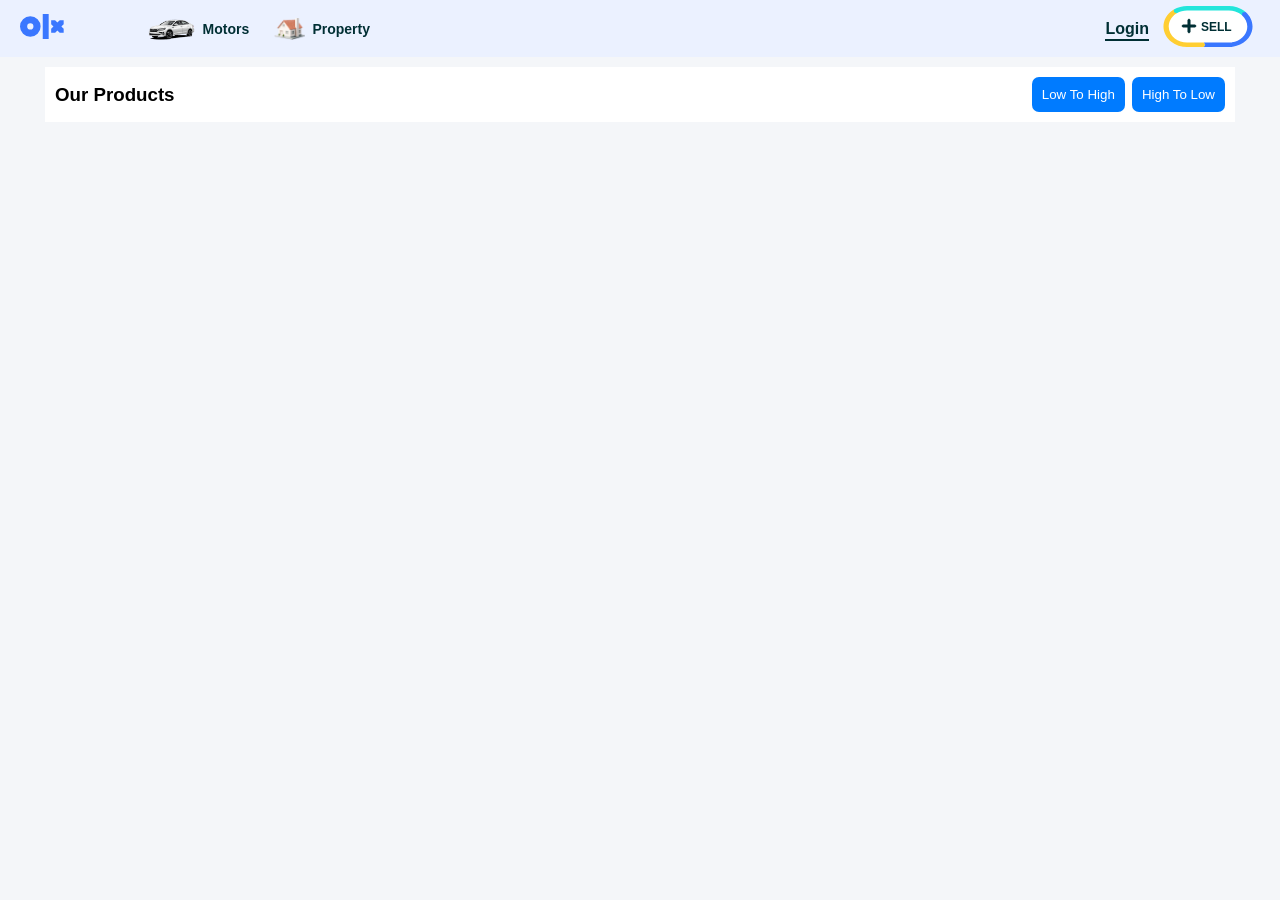
<file: index.html>
<!DOCTYPE html>
<html lang="en">

<head>
    <meta charset="UTF-8">
    <meta name="viewport" content="width=device-width, initial-scale=1.0">
    <title>Document</title>
    <link rel="stylesheet" href="css/style.css">
</head>

<body>
    <header>
        <secttion class="all-header-section">

            <div class="logo-side-container">
                <div class="logo-box">
                    <svg class="logo" height="20" viewBox="0 0 36.289 20.768" alt="Logo" class="_8113da19">
                        <path
                            d="M18.9 20.77V0h4.93v20.77zM0 10.39a8.56 8.56 0 1 1 8.56 8.56A8.56 8.56 0 0 1 0 10.4zm5.97-.01a2.6 2.6 0 1 0 2.6-2.6 2.6 2.6 0 0 0-2.6 2.6zm27 5.2l-1.88-1.87-1.87 1.88H25.9V12.3l1.9-1.9-1.9-1.89V5.18h3.27l1.92 1.92 1.93-1.92h3.27v3.33l-1.9 1.9 1.9 1.9v3.27z">
                        </path>
                    </svg>
                </div>

                <div class="header-sections-container">
                    <section class="motors-section">
                        <img src="images/Motors.png" alt="Motors">
                        <h5>Motors</h5>
                    </section>

                    <section class="property-section">
                        <img src="images/Properties.png" alt="Properties">
                        <h5>Property</h5>
                    </section>
                </div>
            </div>

            <div class="login-side-container">
                <h5><a href="#" onclick="openPopup()">Login</a></h5>

                <div class="sell-border-box">
                    <svg xmlns="http://www.w3.org/2000/svg" width="104" height="48" viewBox="0 0 1603 768"
                        class="_3V9PS">
                        <path class="_2bClX _12yOz"
                            d="M434.442 16.944h718.82c202.72 0 367.057 164.337 367.057 367.058s-164.337 367.057-367.057 367.057h-718.82c-202.721 0-367.058-164.337-367.058-367.058S231.721 16.943 434.442 16.943z"
                            fill="#fff" />
                        <path class="_2bClX _YBz-"
                            d="M427.241 669.489c-80.917 0-158.59-25.926-218.705-73.004l-.016-.014C139.407 542.352 99.766 464.914 99.766 383.997c0-41.07 9.776-80.712 29.081-117.797 25.058-48.139 64.933-89.278 115.333-118.966l-52.379-67.581c-64.73 38.122-115.955 90.98-148.159 152.845C18.8 280.243 6.201 331.224 6.201 383.997c0 104.027 50.962 203.61 139.799 273.175h.016c77.312 60.535 177.193 93.887 281.22 93.887h299.699l25.138-40.783-25.138-40.783H427.237z"
                            fill="#ffce32" />
                        <path class="_2bClX _3uYj7"
                            d="M1318.522 38.596c-45.72-14.369-93.752-21.658-142.762-21.658H427.249c-84.346 0-165.764 21.683-235.441 62.713l3.118 51.726 49.245 15.865c54.16-31.895 117.452-48.739 183.073-48.739h748.511c38.159 0 75.52 5.657 111.029 16.829 44.91 14.111 86.594 37.205 120.526 66.792l66.163-57.68c-43.616-38.01-97.197-67.703-154.957-85.852z"
                            fill="#23e5db" />
                        <path class="_2bClX BfroU"
                            d="M1473.479 124.453l-55.855 9.91-10.307 47.76c61.844 53.929 95.92 125.617 95.92 201.88a251.85 251.85 0 01-11.214 74.363c-38.348 124.311-168.398 211.129-316.262 211.129H726.949l25.121 40.783-25.121 40.783h448.812c190.107 0 357.303-111.638 406.613-271.498a323.69 323.69 0 0014.423-95.559c0-98.044-43.805-190.216-123.317-259.551z"
                            fill="#3a77ff" />
                    </svg>

                    <img src="images/Plus-icon.svg" alt="Sell">
                    <h5>SELL</h5>
                </div>
            </div>

        </secttion>
    </header>

    <div id="popup" class="popup">
        <div class="box">

            <span class="close" onclick="closePopup()">×</span>

            <!-- Login -->
            <div id="login">
                <h2>Welcome Back</h2>
                <input type="text" placeholder="Email">
                <input type="password" placeholder="Password">
                <button class="main-btn">Login</button>

                <p>Don't have account?
                    <span class="btn-1" onclick="showSignup()">Signup</span>
                </p>
            </div>

            <!-- Signup -->
            <div id="signup" style="display:none;">
                <h2>Create Account</h2>
                <input type="text" placeholder="Name">
                <input type="text" placeholder="Email">
                <input type="password" placeholder="Password">
                <button class="main-btn">Signup</button>

                <p>Already have account?
                    <span class="btn-2" onclick="showLogin()">Login</span>
                </p>
            </div>

        </div>
    </div>

    <section class="all-body-section">

        <div class="sort-btns-container">
            <h3>Our Products</h3>
            <div class="sort-btns-box">
                <button class="high-btn" onclick="lowToHigh()">Low To High</button>
                <button class="low-btn" onclick="highToLow()">High To Low</button> 
            </div>
        </div>

        <div id="products-container"></div>

    </section>

    <script src="js/app.js"></script>
</body>

</html>
</file>
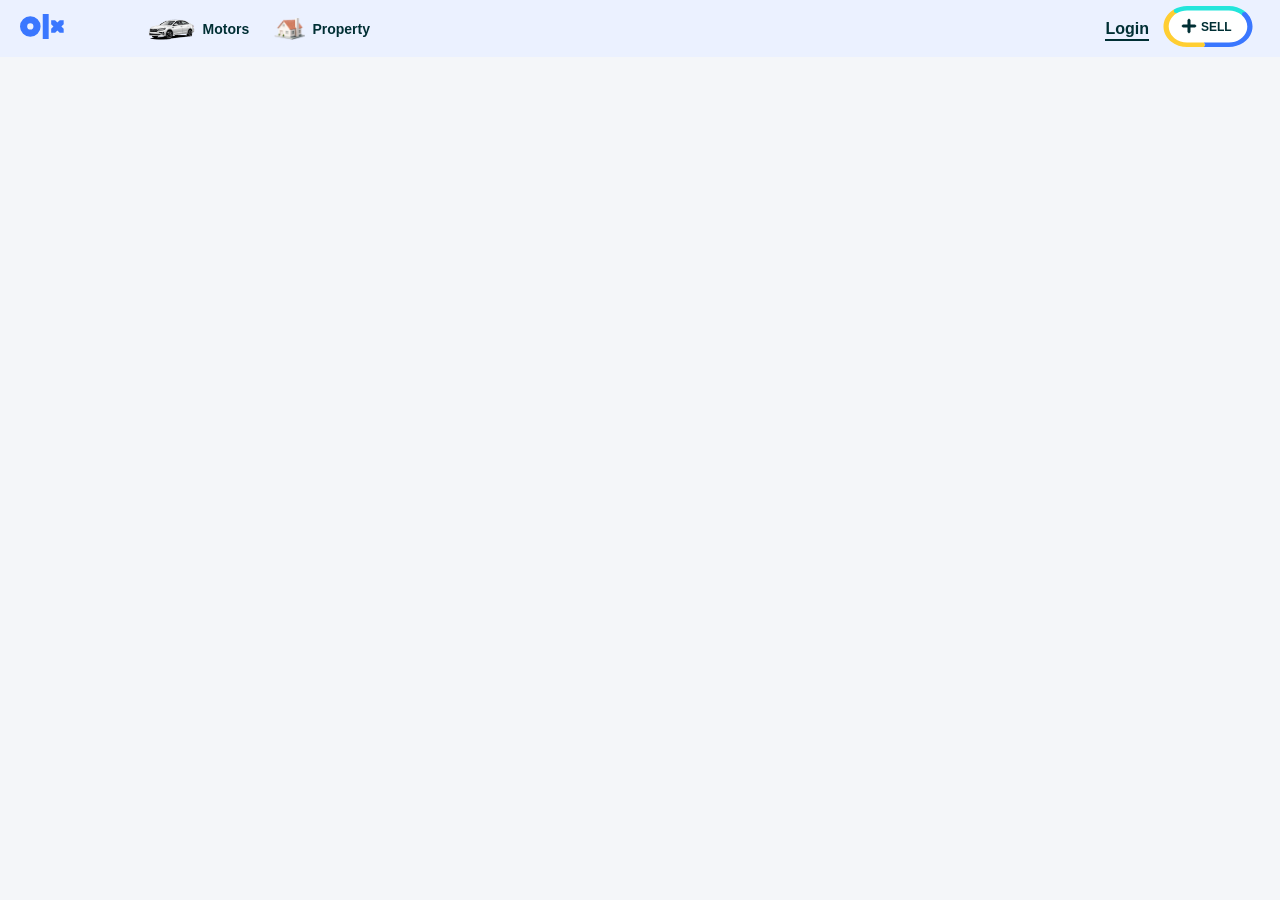
<file: productDetails.html>
<!DOCTYPE html>
<html lang="en">

<head>
    <meta charset="UTF-8">
    <meta name="viewport" content="width=device-width, initial-scale=1.0">
    <title>Document</title>
    <link rel="stylesheet" href="./css/style.css">
</head>

<body>
    <header>
        <secttion class="all-header-section">

            <div class="logo-side-container">
                <div class="logo-box">
                    <svg class="logo" height="20" viewBox="0 0 36.289 20.768" alt="Logo" class="_8113da19">
                        <path
                            d="M18.9 20.77V0h4.93v20.77zM0 10.39a8.56 8.56 0 1 1 8.56 8.56A8.56 8.56 0 0 1 0 10.4zm5.97-.01a2.6 2.6 0 1 0 2.6-2.6 2.6 2.6 0 0 0-2.6 2.6zm27 5.2l-1.88-1.87-1.87 1.88H25.9V12.3l1.9-1.9-1.9-1.89V5.18h3.27l1.92 1.92 1.93-1.92h3.27v3.33l-1.9 1.9 1.9 1.9v3.27z">
                        </path>
                    </svg>
                </div>

                <div class="header-sections-container">
                    <section class="motors-section">
                        <img src="images/Motors.png" alt="Motors">
                        <h5>Motors</h5>
                    </section>

                    <section class="property-section">
                        <img src="images/Properties.png" alt="Properties">
                        <h5>Property</h5>
                    </section>
                </div>
            </div>

            <div class="login-side-container">
                <h5><a href="#" onclick="openPopup()">Login</a></h5>

                <div class="sell-border-box">
                    <svg xmlns="http://www.w3.org/2000/svg" width="104" height="48" viewBox="0 0 1603 768"
                        class="_3V9PS">
                        <path class="_2bClX _12yOz"
                            d="M434.442 16.944h718.82c202.72 0 367.057 164.337 367.057 367.058s-164.337 367.057-367.057 367.057h-718.82c-202.721 0-367.058-164.337-367.058-367.058S231.721 16.943 434.442 16.943z"
                            fill="#fff" />
                        <path class="_2bClX _YBz-"
                            d="M427.241 669.489c-80.917 0-158.59-25.926-218.705-73.004l-.016-.014C139.407 542.352 99.766 464.914 99.766 383.997c0-41.07 9.776-80.712 29.081-117.797 25.058-48.139 64.933-89.278 115.333-118.966l-52.379-67.581c-64.73 38.122-115.955 90.98-148.159 152.845C18.8 280.243 6.201 331.224 6.201 383.997c0 104.027 50.962 203.61 139.799 273.175h.016c77.312 60.535 177.193 93.887 281.22 93.887h299.699l25.138-40.783-25.138-40.783H427.237z"
                            fill="#ffce32" />
                        <path class="_2bClX _3uYj7"
                            d="M1318.522 38.596c-45.72-14.369-93.752-21.658-142.762-21.658H427.249c-84.346 0-165.764 21.683-235.441 62.713l3.118 51.726 49.245 15.865c54.16-31.895 117.452-48.739 183.073-48.739h748.511c38.159 0 75.52 5.657 111.029 16.829 44.91 14.111 86.594 37.205 120.526 66.792l66.163-57.68c-43.616-38.01-97.197-67.703-154.957-85.852z"
                            fill="#23e5db" />
                        <path class="_2bClX BfroU"
                            d="M1473.479 124.453l-55.855 9.91-10.307 47.76c61.844 53.929 95.92 125.617 95.92 201.88a251.85 251.85 0 01-11.214 74.363c-38.348 124.311-168.398 211.129-316.262 211.129H726.949l25.121 40.783-25.121 40.783h448.812c190.107 0 357.303-111.638 406.613-271.498a323.69 323.69 0 0014.423-95.559c0-98.044-43.805-190.216-123.317-259.551z"
                            fill="#3a77ff" />
                    </svg>

                    <img src="images/Plus-icon.svg" alt="Sell">
                    <h5>SELL</h5>
                </div>
            </div>

        </secttion>
    </header>


    <div id="pd-container"></div>

    <script src="./js/singleProductDetails.js"></script>
</body>

</html>
</file>
<file: css/style.css>
* {
  margin: 0;
  padding: 0;
  box-sizing: border-box;
}

body {
  margin: 0;
  font-family: Arial, sans-serif;
  background: #f4f6f9;
}

header {
  background-color: #EBF1FF;
}

.all-header-section {
  margin: 0 auto;
  padding: 5px 20px;
  display: flex;
  align-items: center;
  justify-content: space-between;
  gap: 20px;
  max-width: 1450px;
}

/*/ INDEX.HTML STYLE /*/
.all-body-section {
  margin: 0 auto;
  padding: 0 20px;
  max-width: 1230px;
}

.sort-btns-container {
  display: flex;
  align-items: center;
  justify-content: space-between;
  border: none;
  padding: 10px;
  background-color: #FFFFFF;
  margin: 10px 0;
  width: 100%;
  gap: 7px;
}

.sort-btns-box {
  display: flex;
  align-items: center;
  gap: 7px;
}

.low-btn,
.high-btn {
  padding: 10px;
  border: none;
  border-radius: 7px;
  background: #007bff;
  color: white;
  cursor: pointer;
  transition: 0.3s;
}

.low-btn:hover,
.high-btn:hover {
  background: #0056b3;
}

#products-container {
  display: flex;
  flex-wrap: wrap;
  width: 100%;
  justify-content: center;
  gap: 10px;
}

.card {
  /* width: 260px; */
  flex: 260px;
  background: #fff;
  box-shadow: 0 5px 15px rgba(0, 0, 0, 0.1);
  overflow: hidden;
  display: flex;
  flex-direction: column;
  transition: 0.3s;
}

.card:hover {
  transform: translateY(-6px);
}

.card img {
  width: 100%;
  height: 200px;
  object-fit: cover;
}

.card-content {
  padding: 15px;
  flex-grow: 1;
}

.title {
  font-size: 16px;
  font-weight: bold;
}

.brand {
  color: gray;
  font-size: 13px;
}

.desc {
  font-size: 13px;
  margin: 10px 0;
  color: #555;
}

.price {
  color: #2ecc71;
  font-weight: bold;
}

.rating {
  font-size: 13px;
  color: orange;
}

.details-btn {
  margin: 10px 15px 15px;
  padding: 10px;
  border: none;
  border-radius: 7px;
  background: #007bff;
  color: white;
  cursor: pointer;
  transition: 0.3s;
}

.details-btn:hover {
  background: #0056b3;
}


/*/ PRODUCTDETAILS.HTML STYLE /*/
#pd-container {
  width: min(1180px, 92%);
  margin: 0 auto;
  display: flex;
  gap: 25px;
  padding: 20px 0 40px;
  align-items: flex-start;
}

.pd-left {
  flex: 1 1 0;
  min-width: 0;
}

.pd-slider {
  background: #fff;
  padding: 12px;
  border-radius: 12px;
}

.pd-slider img {
  width: 100%;
  display: block;
  border-radius: 10px;
  object-fit: cover;
}

#pd-main-img {
  height: clamp(280px, 42vw, 520px);
}

.pd-thumbnails {
  display: flex;
  gap: 10px;
  margin-top: 10px;
  flex-wrap: wrap;
}

.pd-thumbnails img {
  width: 90px;
  height: 60px;
  object-fit: cover;
  cursor: pointer;
  border-radius: 6px;
  opacity: 0.7;
  transition: 0.3s;
}

.pd-thumbnails img:hover {
  opacity: 1;
  transform: scale(1.05);
}

.pd-price {
  font-size: 34px;
  margin: 15px 0;
  color: #002f34;
}

.pd-title {
  font-size: 20px;
  margin-bottom: 10px;
}

.pd-location {
  color: gray;
  margin-bottom: 20px;
}

.pd-heading {
  margin-top: 20px;
  font-size: 20px;
}

.pd-details-grid {
  display: grid;
  grid-template-columns: repeat(2, minmax(0, 1fr));
  gap: 12px;
  margin: 15px 0;
}

.pd-details-grid div {
  background: #fff;
  padding: 12px;
  border-radius: 8px;
}

.pd-details-grid span {
  font-size: 13px;
  color: gray;
}

.pd-description {
  margin-top: 10px;
  line-height: 1.6;
}

.pd-right {
  flex: 0 0 370px;
  width: 100%;
  max-width: 370px;
}

.seller-card {
  position: sticky;
  top: 20px;
}

.seller-card-box {
  background: #fff;
  border: 1px solid #d8e1e3;
  border-radius: 12px;
  padding: 22px 18px 18px;
}

.seller-card-top {
  display: flex;
  justify-content: space-between;
  align-items: center;
  gap: 14px;
}

.seller-brand {
  display: flex;
  align-items: center;
  gap: 18px;
  min-width: 0;
}

.seller-logo {
  width: 74px;
  text-align: center;
}

.seller-logo img {
  width: 56px;
  height: 56px;
  display: block;
  margin: 0 auto 8px;
  object-fit: contain;
}

.seller-logo p {
  font-size: 10px;
  font-weight: 700;
  color: #7e7e7e;
}

.seller-posted span {
  display: block;
  font-size: 15px;
  color: #476a73;
  margin-bottom: 4px;
}

.seller-posted h4 {
  font-size: 19px;
  color: #002f34;
  line-height: 1.2;
}

.seller-next-btn {
  width: 38px;
  height: 38px;
  border: 1px solid #d8e1e3;
  border-radius: 50%;
  background: #fff;
  color: #002f34;
  font-size: 28px;
  line-height: 1;
  cursor: pointer;
  display: flex;
  align-items: center;
  justify-content: center;
  flex-shrink: 0;
}

.seller-divider {
  height: 1px;
  background: #d8e1e3;
  margin: 22px 0 18px;
}

.seller-stats {
  display: flex;
  gap: 20px;
  flex-wrap: wrap;
}

.seller-stat {
  flex: 1;
  display: flex;
  align-items: center;
  gap: 12px;
}

.seller-stat-icon {
  width: 46px;
  height: 46px;
  border-radius: 50%;
  background: #f2f5ff;
  position: relative;
  flex-shrink: 0;
}

.calendar-icon::before {
  content: "";
  position: absolute;
  left: 11px;
  top: 13px;
  width: 22px;
  height: 17px;
  border: 2px solid #4b74ff;
  border-radius: 4px;
}

.calendar-icon::after {
  content: "";
  position: absolute;
  left: 11px;
  top: 19px;
  width: 22px;
  height: 2px;
  background: #4b74ff;
}

.calendar-icon span::before,
.calendar-icon span::after {
  content: "";
  position: absolute;
  top: 9px;
  width: 3px;
  height: 7px;
  background: #4b74ff;
  border-radius: 999px;
}

.calendar-icon span::before {
  left: 16px;
}

.calendar-icon span::after {
  right: 16px;
}

.ad-icon::before {
  content: "";
  position: absolute;
  left: 12px;
  top: 10px;
  width: 20px;
  height: 22px;
  border: 2px solid #4b74ff;
  border-radius: 4px;
}

.ad-icon span {
  position: absolute;
  left: 14px;
  top: 15px;
  font-size: 10px;
  font-weight: 700;
  color: #4b74ff;
}

.seller-stat-text p {
  font-size: 14px;
  color: #476a73;
  margin-bottom: 3px;
}

.seller-stat-text h5 {
  font-size: 18px;
  color: #002f34;
}

.seller-add-to-cart-btn,
.seller-buy-btn {
  width: 100%;
  min-height: 62px;
  border-radius: 8px;
  cursor: pointer;
  font-size: 17px;
  font-weight: 700;
  display: flex;
  align-items: center;
  justify-content: center;
}

.seller-add-to-cart-btn {
  margin-top: 24px;
  border: none;
  background: #002f34;
  color: #fff;
}

.seller-add-to-cart-btn:hover {
  background: royalblue;
}

.seller-buy-btn {
  margin-top: 14px;
  background: transparent;
  color: #002f34;
  border: 2px solid #002f34;
}

.seller-buy-btn:hover {
  outline: 2px solid black;
}

.seller-footer {
  margin-top: 24px;
  display: flex;
  justify-content: space-between;
  align-items: center;
  gap: 12px;
  flex-wrap: wrap;
}

.seller-footer p {
  font-size: 17px;
  color: #002f34;
}


.logo-side-container {
  display: flex;
  align-items: center;
  justify-content: space-between;
  gap: 10px;
  max-width: 350px;
  width: 100%;
}

.logo-box .logo {
  fill: #3A77FF;
  height: 25px;
  cursor: pointer;
}

.header-sections-container {
  display: flex;
  align-items: center;
  gap: 25px;
}

.motors-section,
.property-section {
  display: flex;
  align-items: center;
  gap: 7px;
  cursor: pointer;
}

.motors-section img,
.property-section img {
  height: 22px;
}

.motors-section h5,
.property-section h5 {
  font-size: 14px;
  font-weight: 600;
  color: #002F34;
}

.motors-section:hover h5,
.property-section:hover h5 {
  color: #3A77FF;
}


.login-side-container {
  display: flex;
  align-items: center;
  gap: 7px;
}

.login-side-container h5 a {
  text-decoration: none;
  color: #002F34;
  font-size: 16px;
  font-weight: 600;
  border-bottom: 2px solid #002F34;
  padding-bottom: 2px;
}

.login-side-container h5 a:hover {
  border: none;
}

.sell-border-box {
  position: relative;
}

.sell-border-box svg {
  height: 43px;
  cursor: pointer;
}

.sell-border-box img {
  position: absolute;
  top: 13px;
  left: 25px;
  cursor: pointer;
}

.sell-border-box h5 {
  position: absolute;
  top: 14.5px;
  left: 45px;
  color: #002F34;
  font-size: 12px;
  cursor: pointer;
}


.login-btn {
  padding: 10px 20px;
  background: #3A77FF;
  color: white;
  border: none;
  border-radius: 6px;
  cursor: pointer;
}

.popup {
  display: none;
  position: fixed;
  top: 0;
  left: 0;
  width: 100%;
  height: 100%;
  background: rgba(0, 0, 0, 0.6);
}

.box {
  background: #fff;
  width: 320px;
  padding: 25px;
  margin: 120px auto;
  border-radius: 12px;
  text-align: center;
  position: relative;
  animation: pop 0.3s ease;
}

@keyframes pop {
  from {
    transform: scale(0.8);
    opacity: 0;
  }

  to {
    transform: scale(1);
    opacity: 1;
  }
}

.close {
  position: absolute;
  right: 12px;
  top: 10px;
  font-size: 20px;
  cursor: pointer;
}

h2 {
  margin-bottom: 15px;
}

input {
  width: 100%;
  padding: 10px;
  margin: 8px 0;
  border-radius: 6px;
  border: 1px solid #ccc;
  outline: none;
}

.main-btn {
  width: 100%;
  padding: 10px;
  background: #3A77FF;
  color: white;
  border: none;
  border-radius: 6px;
  cursor: pointer;
  margin-top: 10px;
}

.main-btn:hover {
  background: #2e5bcc;
}

p {
  margin-top: 10px;
  font-size: 14px;
}

.close,
.btn-1,
.btn-2 {
  color: #3A77FF;
  cursor: pointer;
  font-weight: bold;
}



/* HEADER MEDIA QUERRY */
@media(max-width:510px) {
  .all-header-section {
    flex-direction: column;
    width: 100%;
    padding: 15px;
  }

  .logo-side-container {
    display: flex;
    gap: 10px;
    max-width: 100%;
    width: 100%;
  }

  .logo-box {
    display: flex;
    border: 1px solid #002F34;
    background-color: #002F34;
    border-radius: 7px;
    padding: 16.5px;
  }

  .logo-box .logo {
    fill: white;
    flex: 1;
  }

  .header-sections-container {
    display: flex;
    align-items: center;
    width: 100%;
    gap: 10px;
  }

  .motors-section,
  .property-section {
    gap: 2px;
    flex-direction: column;
    background-color: white;
    border-radius: 7px;
    padding: 10px 16.5px;
    flex: 1;
  }

  .property-section {
    padding: 10px 13px;
  }

  .login-side-container {
    display: none;
  }
}

@media(max-width:300px) {
  .logo-side-container {
    flex-direction: column;
  }

  .logo-box {
    display: flex;
    width: 100%;
    border: 1px solid #002F34;
    background-color: #002F34;
    border-radius: 7px;
    padding: 10px;
  }

  .logo-box .logo {
    fill: white;
    flex: 1;
  }
}


/*/ INDEX.HTML MEDIA QUERRY /*/
@media (max-width: 865px) {
  .card {
    width: 45%;
  }
}

@media (max-width: 568px) {
  .card {
    width: 100%;
  }
}

@media (max-width: 400px) {
  .all-body-section {
    margin: 0 auto;
    padding: 0 15px;
    max-width: 1230px;
  }

  .sort-btns-container {
    display: flex;
    flex-direction: column-reverse;
    gap: 10px;
  }

  .sort-btns-box {
    width: 100%;
    flex-wrap: wrap;
  }

  .low-btn,
  .high-btn {
    flex: 1;
  }
}


/*/ PRODUCTDETAILS.HTML MEDIA QUERRY /*/
@media (max-width: 992px) {
  #pd-container {
    flex-direction: column;
  }

  .pd-right {
    flex: 1 1 auto;
    max-width: 100%;
  }

  .seller-card {
    position: static;
  }
}

@media (max-width: 600px) {
  #pd-container {
    width: 94%;
    gap: 18px;
  }

  .pd-price {
    font-size: 26px;
  }

  .pd-title {
    font-size: 16px;
  }

  .pd-details-grid {
    grid-template-columns: 1fr;
  }

  .pd-thumbnails img {
    width: 70px;
    height: 50px;
  }

  .seller-card-box {
    padding: 18px 14px 16px;
  }

  .seller-card-top,
  .seller-stats,
  .seller-footer {
    flex-direction: column;
    align-items: flex-start;
  }

  .seller-brand {
    width: 100%;
  }

  .seller-logo {
    width: 64px;
  }

  .seller-posted h4 {
    font-size: 17px;
  }

  .seller-phone-btn,
  .seller-chat-btn {
    min-height: 56px;
    font-size: 16px;
  }
}
</file>
